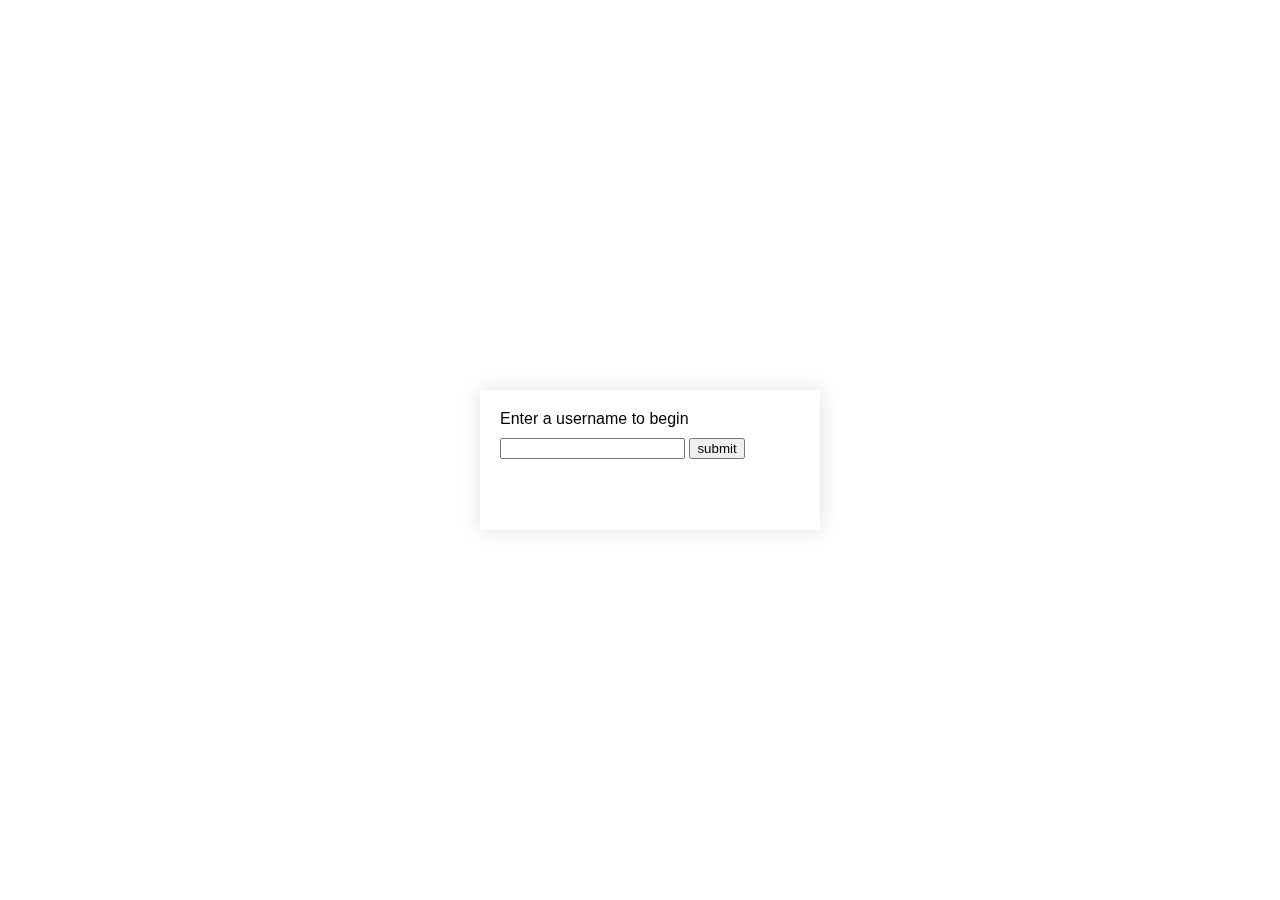
<file: Examples/Chat/color-chat/index.html>
<!DOCTYPE html>
<html>
<head>
  <title>Color Chat</title>
  <link rel="stylesheet" href="main.css">
</head>
<body>
  <div class="username-form">
    <label>Enter a username to begin</label>
    <input type="text" class="username-input">
    <input class="submit-button" type="submit" value="submit">
  </div>

  <div class="message-container"></div>

  <div class="color-input is-hidden">
    <div class="color-options">
      <div class="color-options-label">Click a color to send</div>
      <a class="color-option blue"></a>
      <a class="color-option red"></a>
      <a class="color-option purple"></a>
      <a class="color-option yellow"></a>
      <a class="color-option cyan"></a>
      <a class="color-option turquoise"></a>
      <a class="color-option green"></a>
      <a class="color-option navy"></a>
      <a class="color-option fuchsia"></a>
    </div>
  </div>

  <script src="https://code.jquery.com/jquery-2.2.3.min.js"></script>
  <script src="https://s3.amazonaws.com/ci-sp-2016/ci-chat.js"></script>
  <script src="main.js"></script>
</body>
</html>
</file>
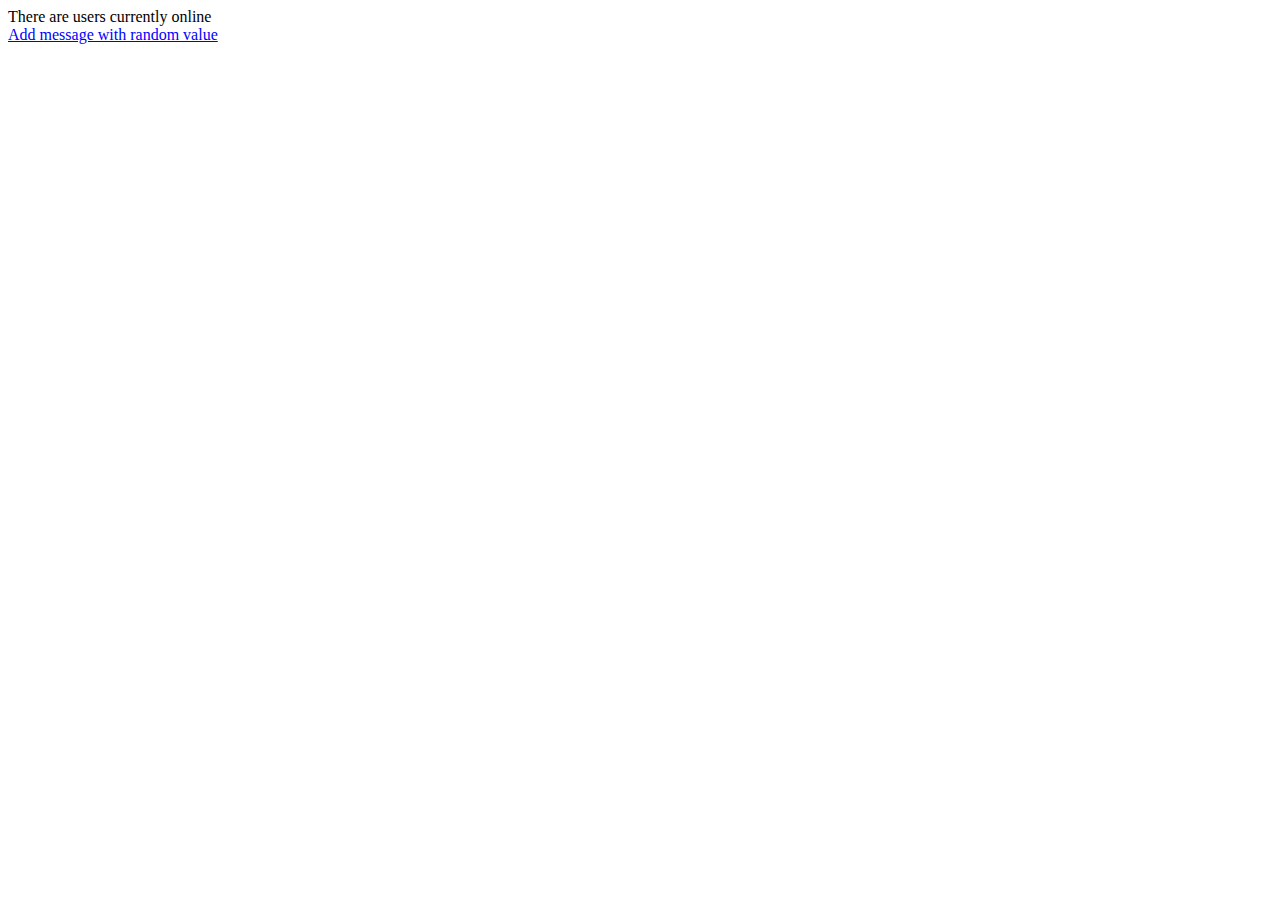
<file: Examples/Chat/raw-chat/index.html>
<!DOCTYPE html>
<html>
<head>
  <title>Presence</title>
  <link rel="stylesheet" href="main.css">
</head>
<body>
  <div>There are <span class="user-count"></span> users currently online</div>

  <div class="messages"></div>
  <a class="add-link">Add message with random value</a>

  <script src="https://s3.amazonaws.com/ci-sp-2016/ci-chat.js"></script>
  <script src="main.js"></script>
</body>
</html>
</file>
<file: Examples/Chat/color-chat/main.css>
/* Basic styling for body */

body {
  margin: 0;
  font-family: arial;
}

/* 
  Utility classes for showing and hiding
  elements and setting color backgrounds
*/
.is-hidden { opacity: 0 !important; }

.blue { background-color: blue; }
.red { background-color: red; }
.purple { background-color: purple; }
.yellow { background-color: yellow; }
.cyan { background-color: cyan; }
.turquoise { background-color: turquoise; }
.green { background-color: green; }
.navy { background-color: navy; }
.fuchsia { background-color: fuchsia; }

/* Username form styles */

.username-form {
  position: fixed;
  top: 50%;
  left: 50%;
  margin-left: -160px;
  margin-top: -60px;
  width: 300px;
  height: 100px;
  padding: 20px;
  background: white;
  box-shadow: 0 0 20px rgba(0,0,0,.125);
  opacity: 1;
  transition: opacity .2s;
}

.username-form label {
  display: block;
  margin-bottom: 10px;
}

/* Color input styles */

.color-input {
  position: fixed;
  bottom: 0;
  left: 0;
  right: 0;
  opacity: 1;
  transition: opacity .2s;
  background: white;
  box-shadow: 0 0 20px rgba(0,0,0,.125);
}

.color-options {
  display: flex;
  flex-wrap: wrap;
  flex-direction: row;
  align-items: center;
}

.color-options-label {
  padding: 20px;
}

.color-option {
  display: block;
  width: 40px;
  height: 40px;
  transition: opacity .2s;
}

.color-option:hover {
  opacity: .7;
}

/* Message styles */

.message {
  padding: 40px;
  margin-right: 40px;
}

.message.from-current-user {
  text-align: right;
  margin-right: 0;
  margin-left: 40px;
}
</file>
<file: Examples/Chat/raw-chat/main.css>
a {
  color: blue;
  text-decoration: underline;
}

.message {
  margin-bottom: 10px;
}
</file>
